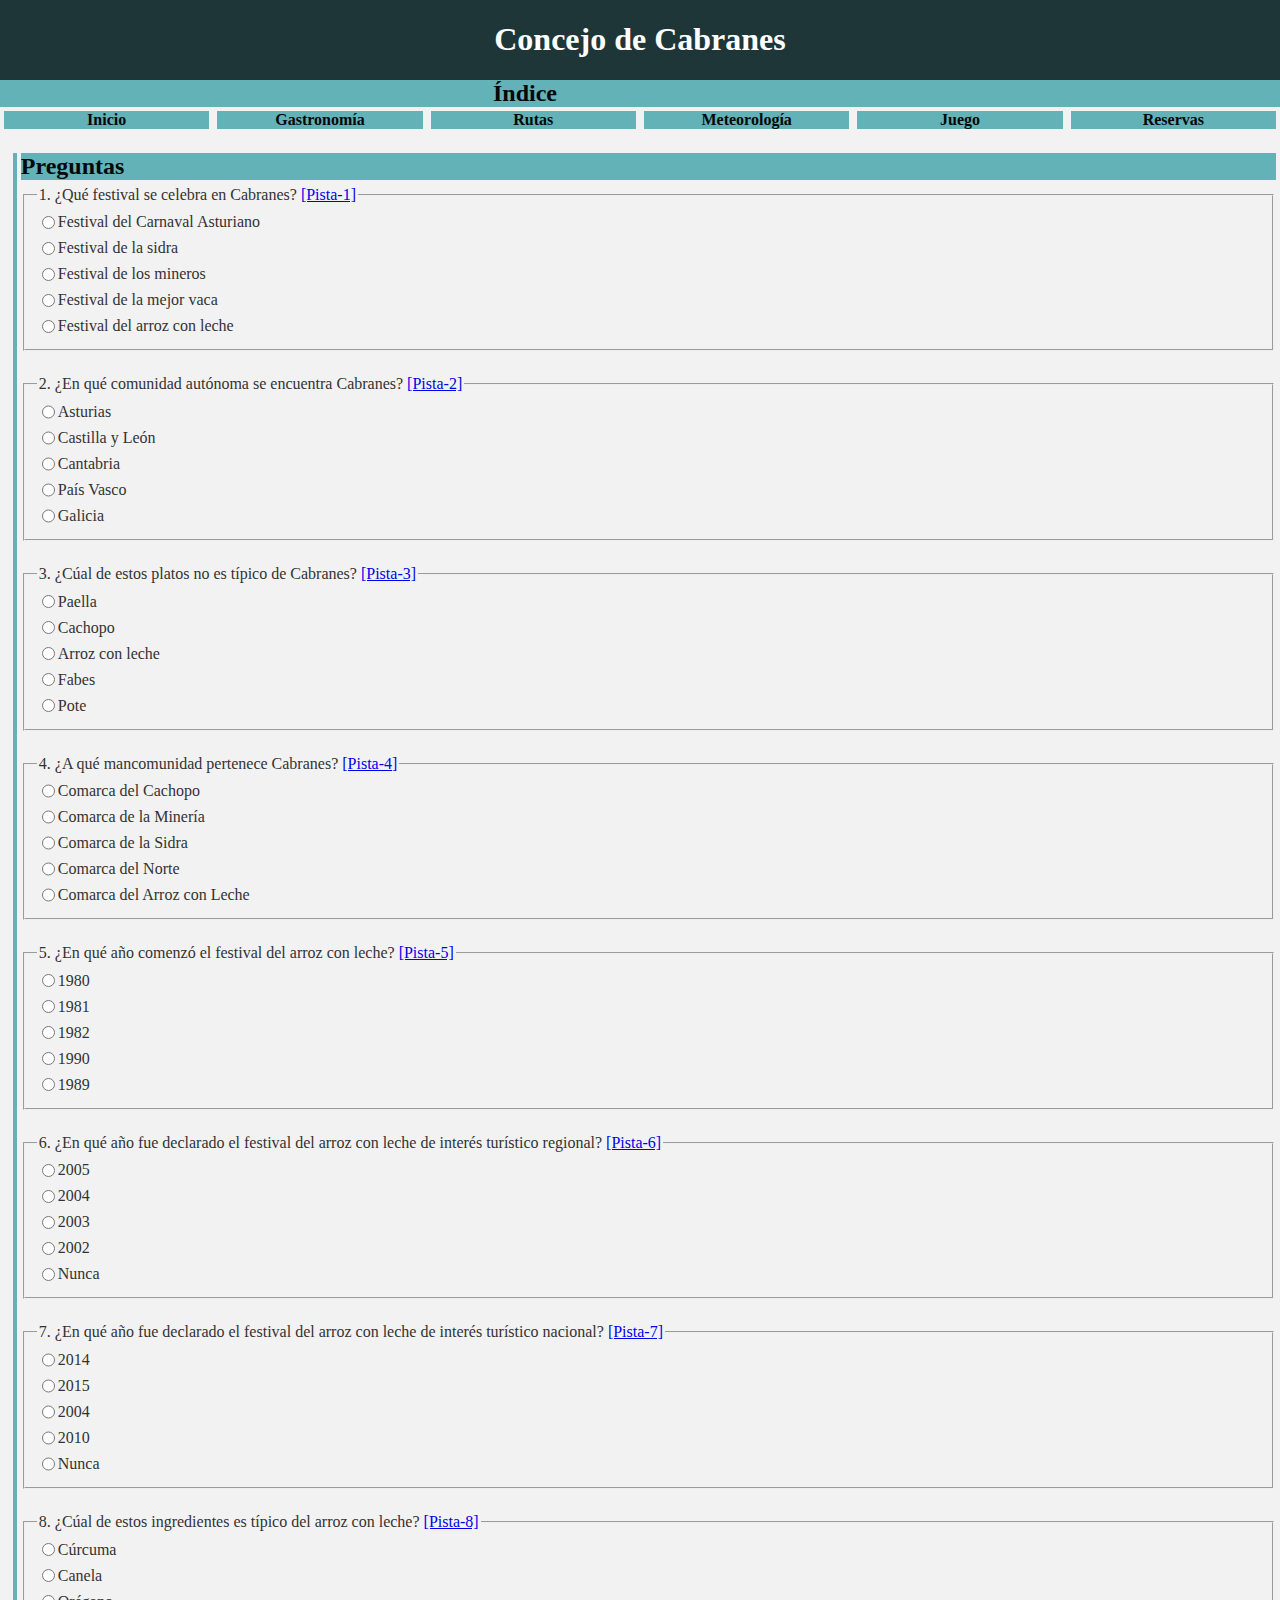
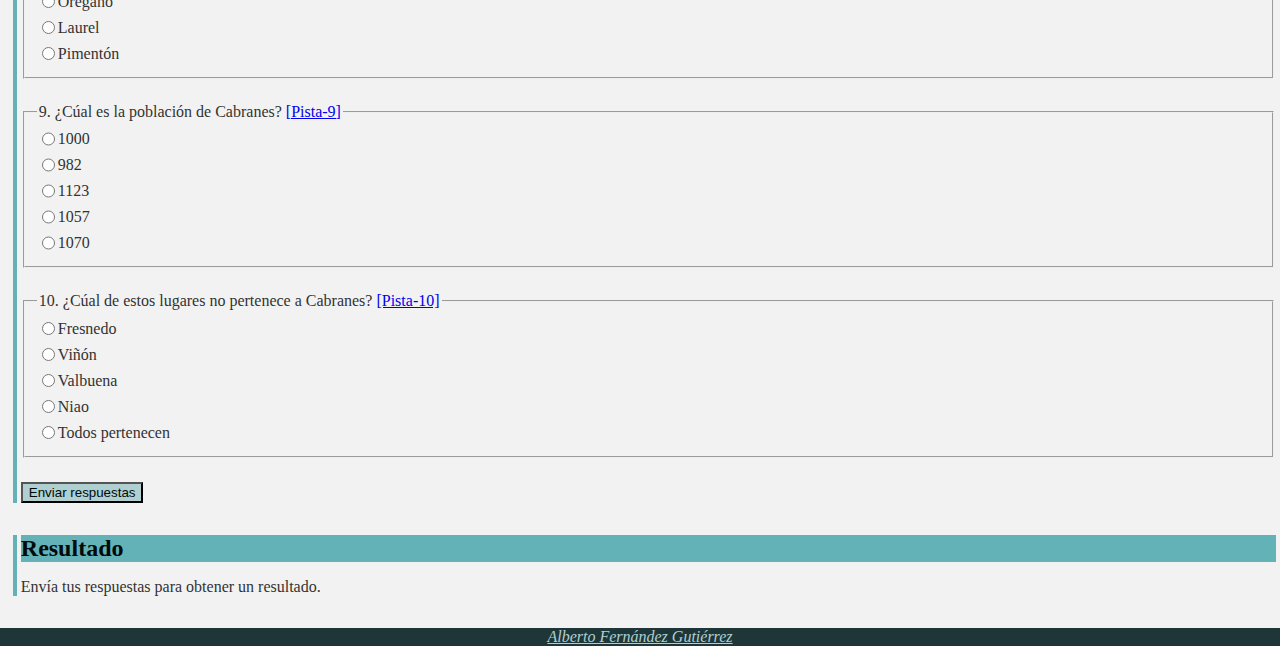
<file: entrega/proyecto/juego.html>
<!DOCTYPE html>
<html lang="es">

<head>
	<meta charset="utf-8">
	<meta name="author" content="UO265181">
	<meta name="description" content="Gastronomía del Concejo de Cabranes">
	<meta name="keywords" content="Cabranes, comida, gastronomía">
	<meta name="viewport" content="width=device-width, initial-scale=1.0">
	<base href="index.html">
	<link rel="icon" type="image/svg" href="multimedia/escudo.svg">
	<link rel="stylesheet" type="text/css" href="estilo/estilo.css">
	<link rel="stylesheet" type="text/css" href="estilo/layout.css">
	<title>Concejo de Cabranes</title>
</head>


<body>

	<header>
		<h1>Concejo de Cabranes</h1>
	</header>

	<nav>
		<h2>Índice</h2>
		<ul>
			<li><a title="Enlace a la página principal" href="index.html">Inicio</a></li>
			<li><a title="Enlace a Gastronomía" href="gastronomia.html">Gastronomía</a></li>
			<li><a title="Enlace a Rutas" href="rutas.html">Rutas</a></li>
			<li><a title="Enlace a Meteorología" href="meteorologia.html">Meteorología</a></li>
			<li><a title="Enlace a Juego" href="juego.html">Juego</a></li>
			<li><a title="Enlace a Reservas" href="php/reservas.php">Reservas</a></li>
		</ul>
	</nav>

	<main>

        <script src="js/juego.js"></script>
		
	</main>

	<footer>
		<address><a href="mailto:UO265181@uniovi.es">Alberto Fernández Gutiérrez</a></address>

	</footer>


</body>

</html>
</file>
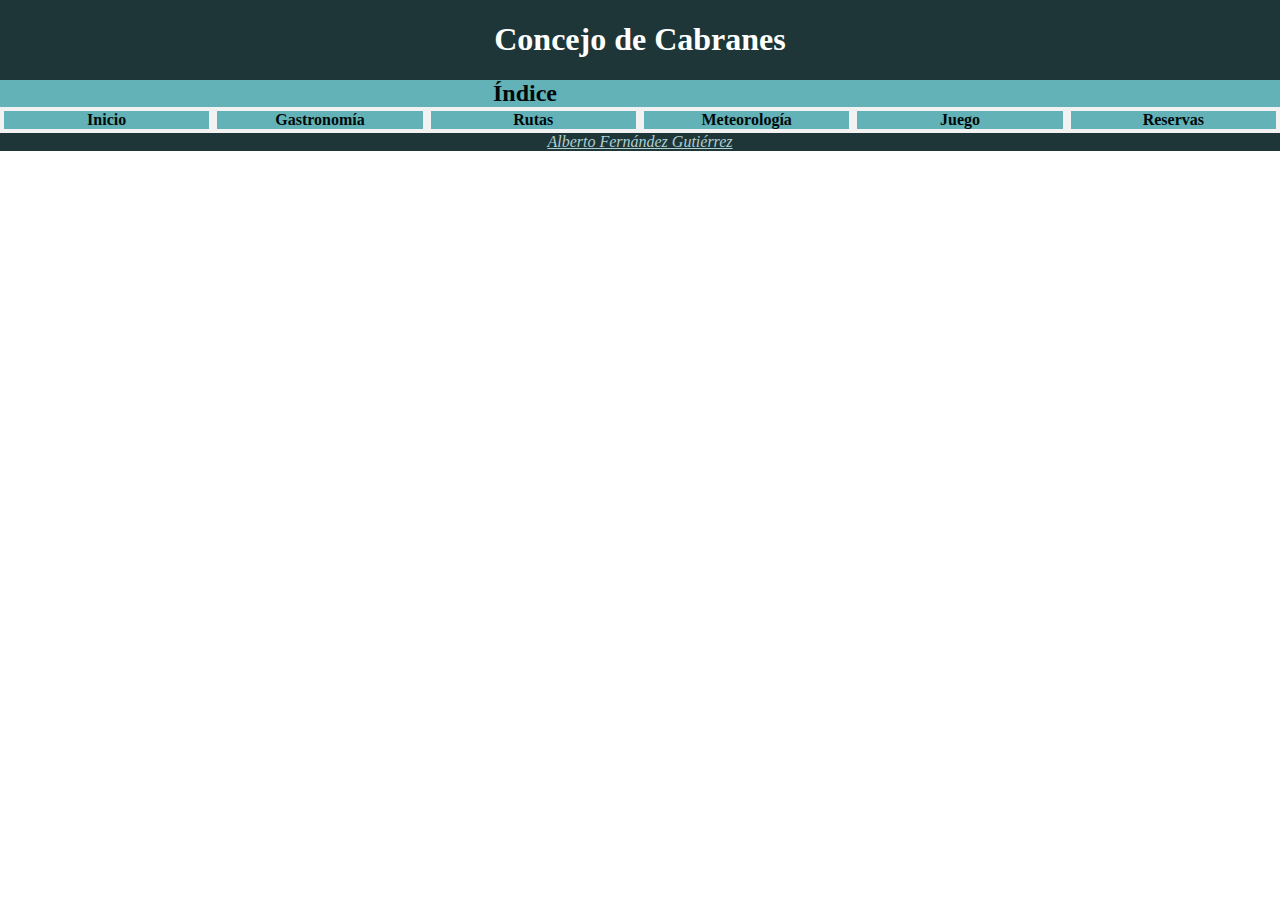
<file: entrega/proyecto/meteorologia.html>
<!DOCTYPE html>
<html lang="es">

<head>
    <meta charset="utf-8">
    <meta name="author" content="UO265181">
    <meta name="description" content="Gastronomía del Concejo de Cabranes">
    <meta name="keywords" content="Cabranes, comida, gastronomía">
	<meta name="viewport" content="width=device-width, initial-scale=1.0">
    <base href="index.html">
    <link rel="icon" type="image/svg" href="multimedia/escudo.svg">
    <link rel="stylesheet" type="text/css" href="estilo/estilo.css">
    <link rel="stylesheet" type="text/css" href="estilo/layout.css">
    <title>Concejo de Cabranes</title>
    <script src="https://code.jquery.com/jquery-3.6.0.min.js"></script>
</head>



<body>

    <header>
        <h1>Concejo de Cabranes</h1>
    </header>

	<nav>
		<h2>Índice</h2>
		<ul>
			<li><a title="Enlace a la página principal" href="index.html">Inicio</a></li>
			<li><a title="Enlace a Gastronomía" href="gastronomia.html">Gastronomía</a></li>
			<li><a title="Enlace a Rutas" href="rutas.html">Rutas</a></li>
			<li><a title="Enlace a Meteorología" href="meteorologia.html">Meteorología</a></li>
			<li><a title="Enlace a Juego" href="juego.html">Juego</a></li>
			<li><a title="Enlace a Reservas" href="php/reservas.php">Reservas</a></li>
		</ul>
	</nav>

    <main>

        <script src="js/meteorologia.js"></script>

    </main>


    <footer>
        <address><a href="mailto:UO265181@uniovi.es">Alberto Fernández Gutiérrez</a></address>

    </footer>

</body>
</file>
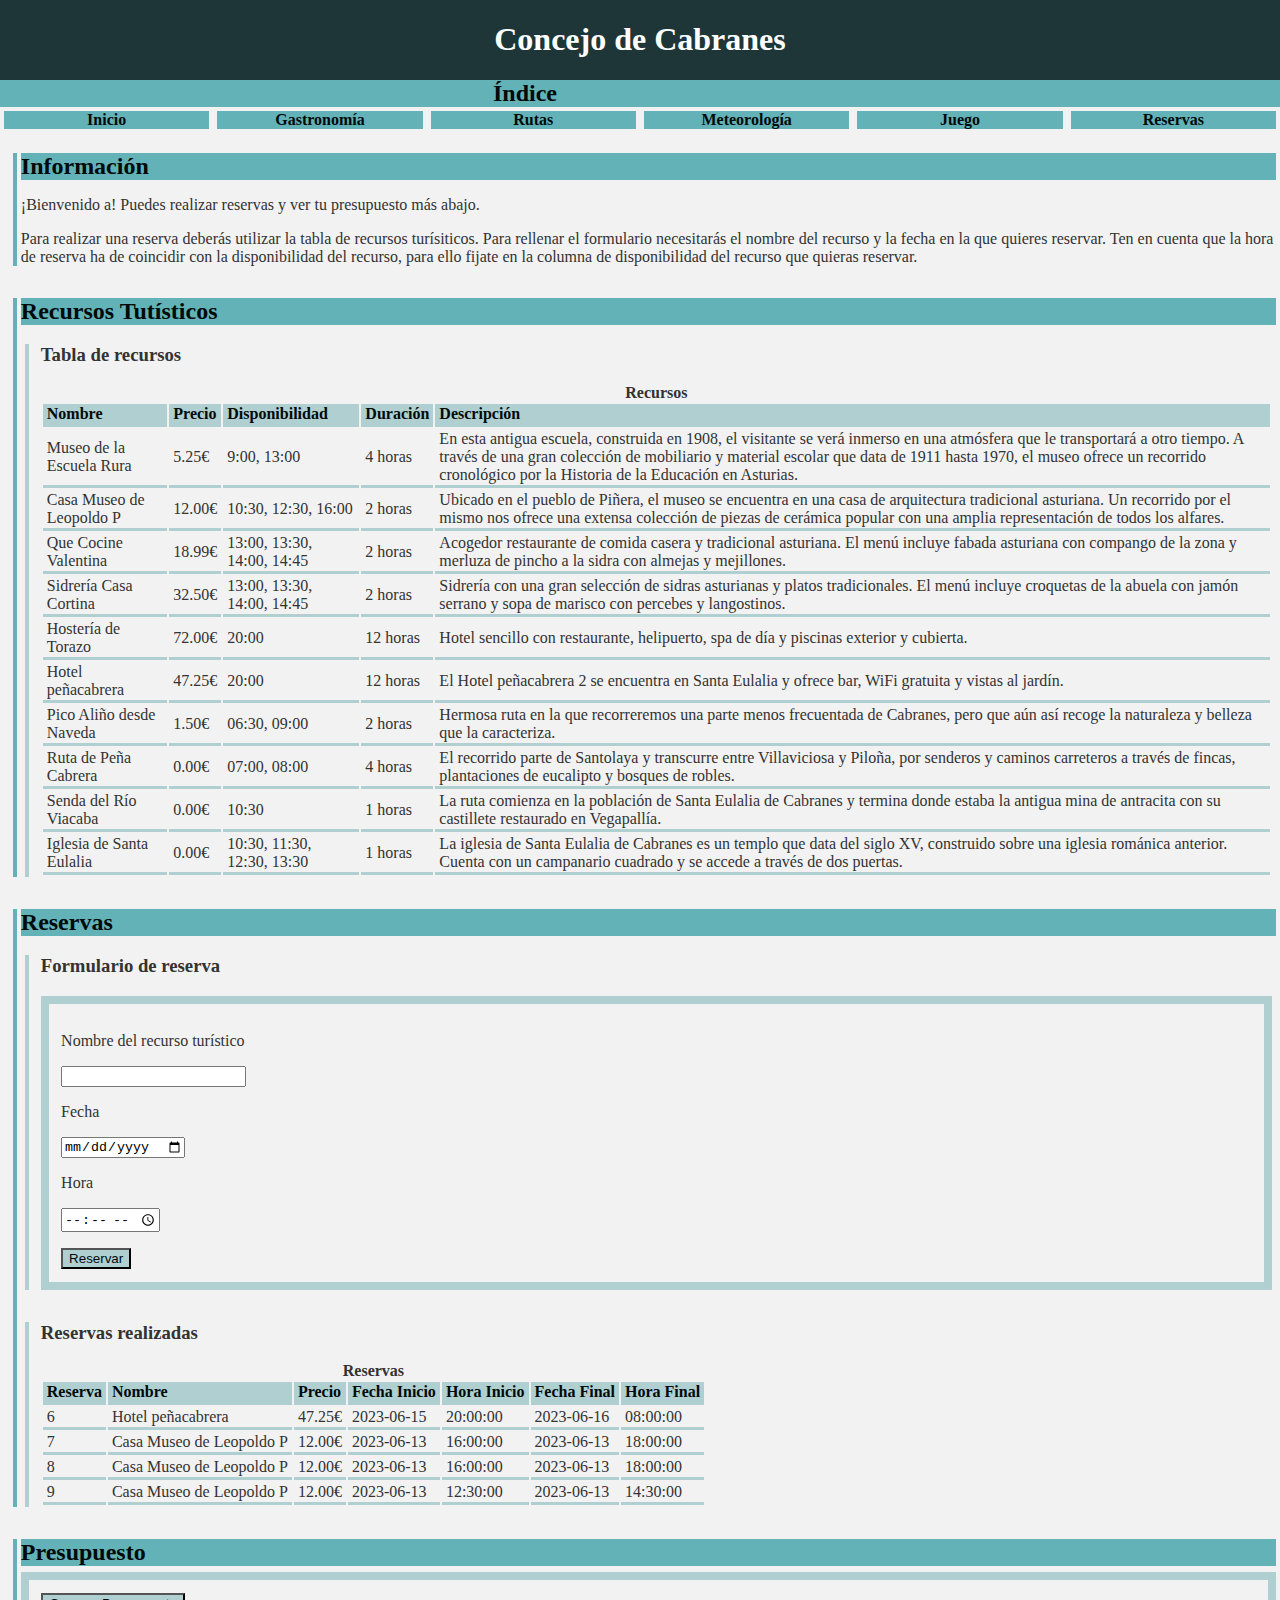
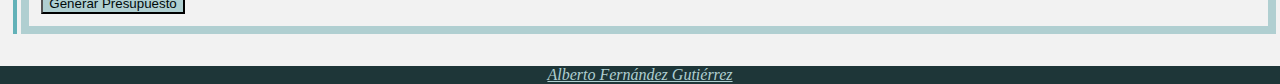
<file: entrega/proyecto/reservasEstaticoID.html>
<!DOCTYPE html><html lang="es"><head>
    <meta charset="utf-8">
    <meta name="author" content="UO265181">
    <meta name="description" content="Información del Concejo de Cabranes">
    <meta name="keywords" content="Cabranes, cultura, turismo">
    <meta name="viewport" content="width=device-width, initial-scale=1.0">
    <base href="index.html">
    <link rel="icon" type="image/svg" href="multimedia/escudo.svg">
    <link rel="stylesheet" type="text/css" href="estilo/estilo.css">
    <link rel="stylesheet" type="text/css" href="estilo/layout.css">
    <title>Concejo de Cabranes</title>
</head>


<body>

    <header>
        <h1>Concejo de Cabranes</h1>
    </header>

	<nav>
		<h2>Índice</h2>
		<ul>
			<li><a title="Enlace a la página principal" href="index.html">Inicio</a></li>
			<li><a title="Enlace a Gastronomía" href="gastronomia.html">Gastronomía</a></li>
			<li><a title="Enlace a Rutas" href="rutas.html">Rutas</a></li>
			<li><a title="Enlace a Meteorología" href="meteorologia.html">Meteorología</a></li>
			<li><a title="Enlace a Juego" href="juego.html">Juego</a></li>
			<li><a title="Enlace a Reservas" href="php/reservas.php">Reservas</a></li>
		</ul>
	</nav>


    <main>

        <section><h2>Información</h2><p>¡Bienvenido a! Puedes realizar reservas y ver tu presupuesto más abajo.</p><p>Para realizar una reserva deberás utilizar la tabla de recursos turísiticos. Para rellenar el formulario necesitarás el nombre del recurso y la fecha en la que quieres reservar. Ten en cuenta que la hora de reserva ha de coincidir con la disponibilidad del recurso, para ello fijate en la columna de disponibilidad del recurso que quieras reservar.</p></section><section><h2>Recursos Tutísticos</h2><section><h3>Tabla de recursos</h3><table> <caption> Recursos </caption><thead><tr><th>Nombre</th><th>Precio</th><th>Disponibilidad</th><th>Duración</th><th>Descripción</th></tr></thead><tbody><tr><td>Museo de la Escuela Rura</td>
                <td>5.25€</td>
                <td>9:00, 13:00</td>
                <td>4 horas</td>
                <td>En esta antigua escuela, construida en 1908, el visitante se verá inmerso en una atmósfera que le transportará a otro tiempo. A través de una gran colección de mobiliario y material escolar que data de 1911 hasta 1970, el museo ofrece un recorrido cronológico por la Historia de la Educación en Asturias.</td>
                </tr><tr><td>Casa Museo de Leopoldo P</td>
                <td>12.00€</td>
                <td>10:30, 12:30, 16:00</td>
                <td>2 horas</td>
                <td>Ubicado en el pueblo de Piñera, el museo se encuentra en una casa de arquitectura tradicional asturiana. Un recorrido por el mismo nos ofrece una extensa colección de piezas de cerámica popular con una amplia representación de todos los alfares.</td>
                </tr><tr><td>Que Cocine Valentina</td>
                <td>18.99€</td>
                <td>13:00, 13:30, 14:00, 14:45</td>
                <td>2 horas</td>
                <td>Acogedor restaurante de comida casera y tradicional asturiana. El menú incluye fabada asturiana con compango de la zona y merluza de pincho a la sidra con almejas y mejillones.</td>
                </tr><tr><td>Sidrería Casa Cortina</td>
                <td>32.50€</td>
                <td>13:00, 13:30, 14:00, 14:45</td>
                <td>2 horas</td>
                <td>Sidrería con una gran selección de sidras asturianas y platos tradicionales. El menú incluye croquetas de la abuela con jamón serrano y sopa de marisco con percebes y langostinos.</td>
                </tr><tr><td>Hostería de Torazo</td>
                <td>72.00€</td>
                <td>20:00</td>
                <td>12 horas</td>
                <td>Hotel sencillo con restaurante, helipuerto, spa de día y piscinas exterior y cubierta.</td>
                </tr><tr><td>Hotel peñacabrera</td>
                <td>47.25€</td>
                <td>20:00</td>
                <td>12 horas</td>
                <td>El Hotel peñacabrera 2 se encuentra en Santa Eulalia y ofrece bar, WiFi gratuita y vistas al jardín.</td>
                </tr><tr><td>Pico Aliño desde Naveda</td>
                <td>1.50€</td>
                <td>06:30, 09:00</td>
                <td>2 horas</td>
                <td>Hermosa ruta en la que recorreremos una parte menos frecuentada de Cabranes, pero que aún así recoge la naturaleza y belleza que la caracteriza.</td>
                </tr><tr><td>Ruta de Peña Cabrera</td>
                <td>0.00€</td>
                <td>07:00, 08:00</td>
                <td>4 horas</td>
                <td>El recorrido parte de Santolaya y transcurre entre Villaviciosa y Piloña, por senderos y caminos carreteros a través de fincas, plantaciones de eucalipto y bosques de robles. </td>
                </tr><tr><td>Senda del Río Viacaba</td>
                <td>0.00€</td>
                <td>10:30</td>
                <td>1 horas</td>
                <td>La ruta comienza en la población de Santa Eulalia de Cabranes y termina donde estaba la antigua mina de antracita con su castillete restaurado en Vegapallía.</td>
                </tr><tr><td>Iglesia de Santa Eulalia</td>
                <td>0.00€</td>
                <td>10:30, 11:30, 12:30, 13:30</td>
                <td>1 horas</td>
                <td>La iglesia de Santa Eulalia de Cabranes es un templo que data del siglo XV, construido sobre una iglesia románica anterior. Cuenta con un campanario cuadrado y se accede a través de dos puertas.</td>
                </tr></tbody></table></section></section><section><h2>Reservas</h2><section><h3>Formulario de reserva</h3>
    <form method="post" action="reservas.php">
        <p><label for="nombre">Nombre del recurso turístico</label></p>
        <p><input type="text" name="nombre" id="nombre"><span>&nbsp;</span></p>
        <p><label for="fecha">Fecha</label></p>
        <p><input type="date" name="fecha" id="fecha"><span>&nbsp;</span></p>
        <p><label for="hora">Hora</label></p>
        <p><input type="time" name="hora" id="hora"><span>&nbsp;</span></p>
        <input type="submit" value="Reservar" name="reservar">
    </form>
</section><section><h3>Reservas realizadas</h3><table><caption> Reservas </caption><thead><tr><th>Reserva</th><th>Nombre</th><th>Precio</th><th>Fecha Inicio</th><th>Hora Inicio</th><th>Fecha Final</th><th>Hora Final</th></tr></thead><tbody><tr><td>6</td>
                <td>Hotel peñacabrera</td>
                <td>47.25€</td>
                <td>2023-06-15</td>
                <td>20:00:00</td>
                <td>2023-06-16</td>
                <td>08:00:00</td>
                </tr><tr><td>7</td>
                <td>Casa Museo de Leopoldo P</td>
                <td>12.00€</td>
                <td>2023-06-13</td>
                <td>16:00:00</td>
                <td>2023-06-13</td>
                <td>18:00:00</td>
                </tr><tr><td>8</td>
                <td>Casa Museo de Leopoldo P</td>
                <td>12.00€</td>
                <td>2023-06-13</td>
                <td>16:00:00</td>
                <td>2023-06-13</td>
                <td>18:00:00</td>
                </tr><tr><td>9</td>
                <td>Casa Museo de Leopoldo P</td>
                <td>12.00€</td>
                <td>2023-06-13</td>
                <td>12:30:00</td>
                <td>2023-06-13</td>
                <td>14:30:00</td>
                </tr></tbody></table></section></section><section><h2>Presupuesto</h2><form method="POST">
                <input type="submit" name="generarPresupuesto" value="Generar Presupuesto">
            </form></section>
    </main>


    <footer>
        <address><a href="mailto:UO265181@uniovi.es">Alberto Fernández Gutiérrez</a></address>

    </footer>






</body></html>
</file>
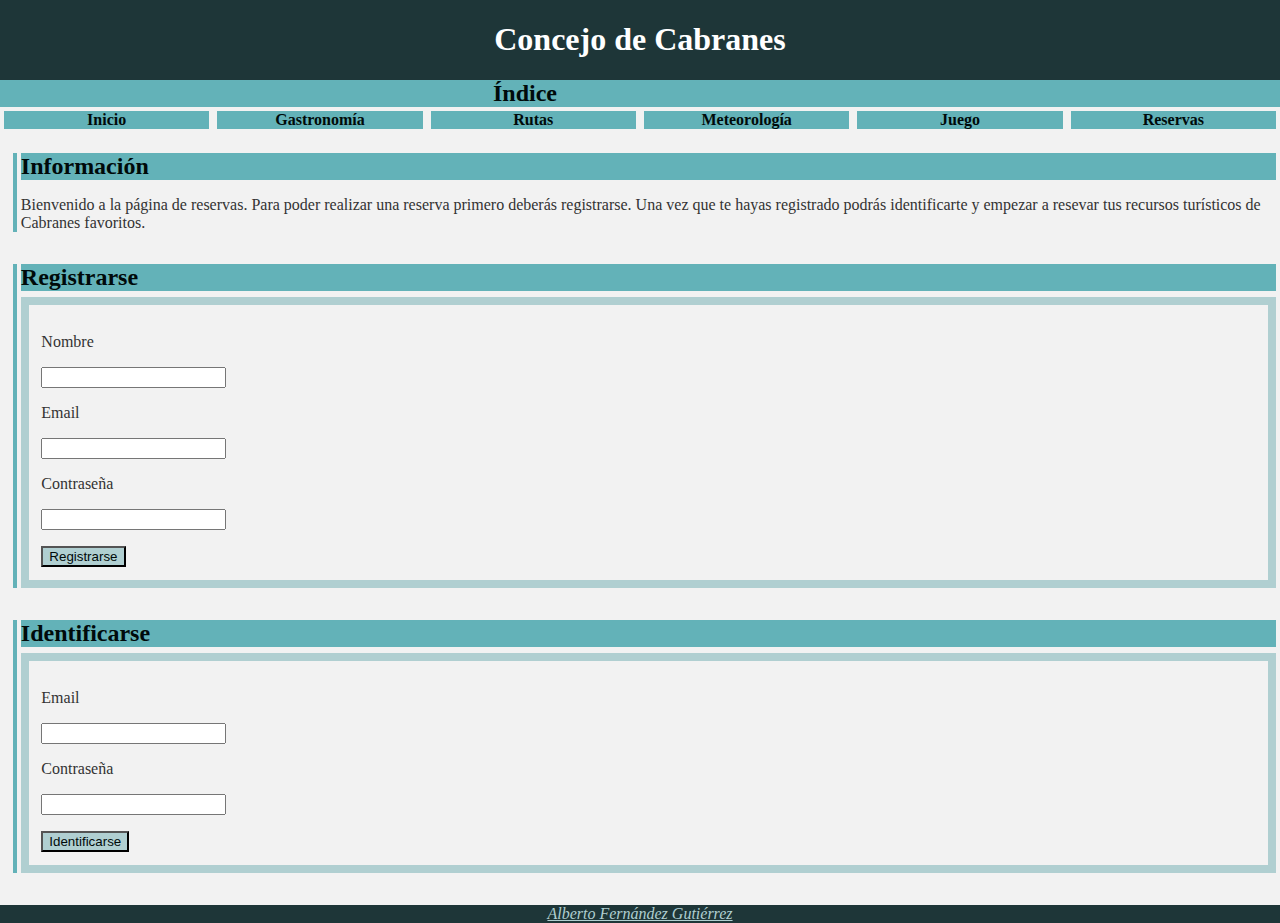
<file: entrega/proyecto/reservasEstaticoNoID.html>
<!DOCTYPE html><html lang="es"><head>
    <meta charset="utf-8">
    <meta name="author" content="UO265181">
    <meta name="description" content="Información del Concejo de Cabranes">
    <meta name="keywords" content="Cabranes, cultura, turismo">
    <meta name="viewport" content="width=device-width, initial-scale=1.0">
    <base href="index.html">
    <link rel="icon" type="image/svg" href="multimedia/escudo.svg">
    <link rel="stylesheet" type="text/css" href="estilo/estilo.css">
    <link rel="stylesheet" type="text/css" href="estilo/layout.css">
    <title>Concejo de Cabranes</title>
</head>


<body>

    <header>
        <h1>Concejo de Cabranes</h1>
    </header>

	<nav>
		<h2>Índice</h2>
		<ul>
			<li><a title="Enlace a la página principal" href="index.html">Inicio</a></li>
			<li><a title="Enlace a Gastronomía" href="gastronomia.html">Gastronomía</a></li>
			<li><a title="Enlace a Rutas" href="rutas.html">Rutas</a></li>
			<li><a title="Enlace a Meteorología" href="meteorologia.html">Meteorología</a></li>
			<li><a title="Enlace a Juego" href="juego.html">Juego</a></li>
			<li><a title="Enlace a Reservas" href="php/reservas.php">Reservas</a></li>
		</ul>
	</nav>


    <main>

        <section><h2>Información</h2><p>Bienvenido a la página de reservas. Para poder realizar una reserva primero deberás registrarse. Una vez que te hayas registrado podrás identificarte y empezar a resevar tus recursos turísticos de Cabranes favoritos.</p></section><section><h2>Registrarse</h2>
<form method="post" action="reservas.php">
<p><label for="nombreReg">Nombre</label></p>
    <p><input type="text" name="nombre" id="nombreReg"><span>&nbsp;</span></p>
<p><label for="emailReg">Email</label></p>
    <p><input type="text" name="email" id="emailReg"><span>&nbsp;</span></p>
    <p><label for="passwordReg">Contraseña</label></p>
    <p><input type="password" name="password" id="passwordReg"><span>&nbsp;</span></p>
    <input type="submit" value="Registrarse" name="registrarse">
</form>
</section><section><h2>Identificarse</h2>
<form method="post" action="reservas.php">
<p><label for="emailId">Email</label></p>
    <p><input type="text" name="email" id="emailId"><span>&nbsp;</span></p>
    <p><label for="passwordId">Contraseña</label></p>
    <p><input type="password" name="password" id="passwordId"><span>&nbsp;</span></p>
    <input type="submit" value="Identificarse" name="identificarse">
</form>
</section>
    </main>


    <footer>
        <address><a href="mailto:UO265181@uniovi.es">Alberto Fernández Gutiérrez</a></address>

    </footer>






</body></html>
</file>
<file: entrega/proyecto/estilo/estilo.css>
/* Especifidad: 001*/
header {
  background-color: #1E3638;
  color: #ffffff;
}

/* Especifidad: 001*/
nav {
  background-color: #63B2B8;
  color: #000A0A;
}

/* Especifidad: 002*/
nav ul {
  margin: 0;
  padding: 0;
}

/* Especifidad: 003*/
nav ul li {
  border: 0.25em solid #f2f2f2;
}

/* Especifidad: 003*/
nav li a {
  color: #000A0A;
  background-color: #63B2B8;
  text-decoration: none;
  font-weight: bold;
}

/* Especifidad: 013*/
nav li a:hover {
  color: #000A0A;
  background-color: #f2f2f2;
}

/* Especifidad: 001*/
main {
  background-color: #f2f2f2;
  color: #333333;
}

/* Especifidad: 002*/
main h2 {
  padding-left: 0;
  margin-bottom: 0.25em;
  background-color: #63B2B8;
  color: #000A0A;
}

/* Especifidad: 001*/
footer {
  background-color: #1E3638;
  color: #B0CFD1;
}

/* Especifidad: 002*/
footer a {
  color: #B0CFD1;
  background-color: #1E3638;
}

/* Especifidad: 001*/
th,
td {
  text-align: left;
  border-bottom: solid #B0CFD1;
  padding-left: 0.25em;
  padding-right: 0.25em;
}

/* Especifidad: 001*/
th {
  background-color: #B0CFD1;
  color: #000A0A;
}

/* Especifidad: 001*/
dd {
  margin-left: 0.25em;
  padding-left: 0.75em;
  border-left: 0.15em dashed #B0CFD1;
}

/* Especifidad: 001*/
section {
  margin-right: 0.25em;
  margin-left: 0;
  margin-bottom: 2em;
  padding-left: 0.25em;
  border-left: 0.25em solid #63B2B8;
}

/* Especifidad: 002*/
section section,
section article {
  margin-left: 0.25em;
  padding-left: 0.75em;
  border-left: 0.25em solid #B0CFD1;
}

/* Especifidad: 001*/
caption {
  font-weight: bold;
}

/* Especifidad: 011*/
tr:hover {
  background-color: white;
  color: #000A0A;
}

/* Especifidad: 001*/
dt {
  font-weight: bold;
}

/* Especifidad: 001*/
figure {
  background-color: #f2f2f2;
  color: #000A0A;
}

/* Especifidad: 002*/
figure figcaption {
  background-color: #B0CFD1;
  color: #000A0A;
  padding: 0.25em;
  border-left: 0.25em solid #47888d;
  border-bottom: 0.25em solid #47888d;
  border-right: 0.25em solid #47888d;
}

/* Especifidad: 001*/
video {
  background-color: #B0CFD1;
  color: #000A0A;
  padding: 0.25em;
  border: 0.25em solid #47888d;
  max-width: 75%;
}

/* Especifidad: 001*/
audio {
  background-color: #B0CFD1;
  color: #000A0A;
  padding: 0.25em;
  border: 0.25em solid #47888d;
  border-radius: 2.5em;
}

/* Especifidad: 001*/
form {
  padding: 1%;
  border: 0.5em solid #B0CFD1;
}

/* Especifidad: 001*/
span {
  background-color: #f2f2f2;
  color: #5a0000;
}

/* Especifidad: 001*/
button {
  color: #000A0A;
  background-color: #B0CFD1;
}

/* Especifidad: 011*/
button:hover {
  color: #000A0A;
  background-color: #47888d;
}

/* Especifidad: 011*/
input[type="submit"] {
  color: #000A0A;
  background-color: #B0CFD1;
}

/* Especifidad: 021*/
input[type="submit"]:hover {
  color: #000A0A;
  background-color: #47888d;
}

/* Especifidad: 001*/
fieldset {
  margin-bottom: 1.5em;
}

/* Especifidad: 002*/
fieldset label, fieldset input{
  margin-top: 0.25em;
  margin-bottom: 0.25em;
}
</file>
<file: entrega/proyecto/estilo/layout.css>
/* Especifidad: 001*/
body {
  display: grid;
  grid-template-rows: auto auto 1fr auto;
  grid-template-columns: 1fr;
  margin: 0;
  padding: 0;
}

/* Especifidad: 001*/
header,
footer {
  display: grid;
  grid-template-rows: 1fr;
  grid-template-columns: 1fr auto 1fr;
}

/* Especifidad: 002*/
header h1,
footer address {
  grid-column-start: 2;
  grid-column-end: 2;
  grid-row-start: 1;
  grid-row-end: 1;
}

/* Especifidad: 001*/
nav {
  display: grid;
  grid-template-rows: auto auto;
  grid-template-columns: auto auto auto;
  margin: 0;
  padding: 0;
}

/* Especifidad: 003*/
nav ul li {
  display: grid;
  grid-template-rows: 1fr;
  grid-template-columns: 1fr auto 1fr;
}

/* Especifidad: 004*/
nav ul li a {
  grid-column-start: 2;
  grid-row-start: 1;
  grid-row-end: 1;
}

/* Especifidad: 002*/
nav h2 {
  grid-column-start: 2;
  grid-row-start: 1;
  grid-row-end: 1;
  margin: 0;
  padding: 0;
}

/* Especifidad: 002*/
nav ul {
  grid-column-start: 1;
  grid-column-end: -1;
  grid-row-start: 2;
  grid-row-end: 2;

  list-style: none;
  display: grid;
  grid-template-rows: 1fr;
  grid-template-columns: repeat(6, 1fr);
}

/* Especifidad: 001*/
main {
  grid-column-start: 1;
  grid-row-start: 3;
  grid-row-end: 3;
  padding-left: 1%;
}

/* Especifidad: 001*/
figure {
  display: grid;
  grid-template-rows: 1fr auto;
  grid-template-columns: 1fr auto auto auto 1fr;
}

/* Especifidad: 002*/
figure img {
  grid-column-start: 2;
  grid-column-end: 5;
  grid-row-start: 1;
  grid-row-end: 1;
  max-width: 100%;
}

/* Especifidad: 002*/
figure figcaption {
  grid-column-start: 3;
  grid-row-start: 2;
  grid-row-end: 2;
}

/* Especifidad: 001*/
fieldset {
  display: grid;
  grid-template-rows: repeat(5, 1fr);
  grid-template-columns: auto 1fr;
}
</file>
